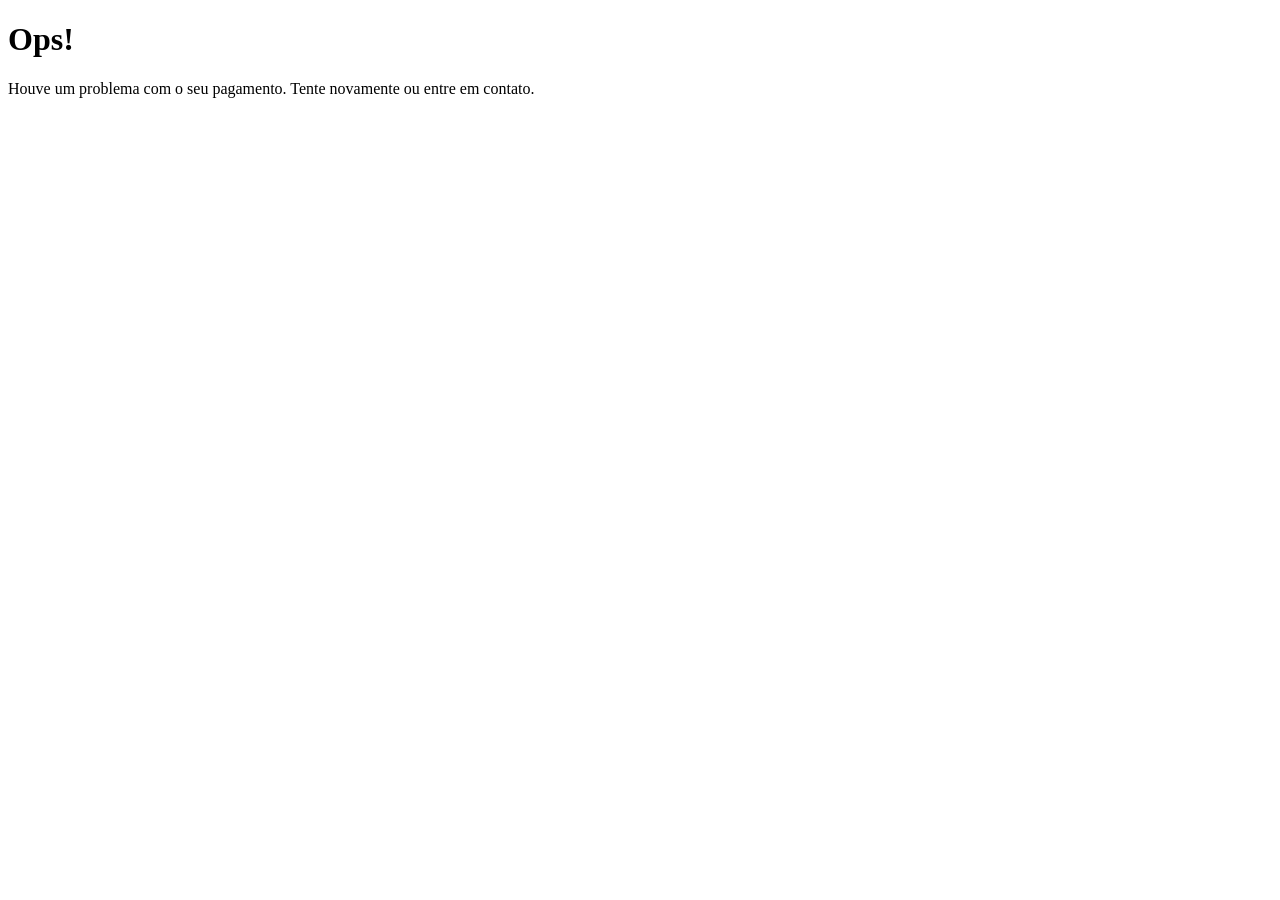
<file: infinityfree-demo/failure.html>
<!DOCTYPE html>
<html lang="pt-BR">
<head>
    <meta charset="UTF-8">
    <title>Pagamento Recusado</title>
</head>
<body>
    <h1>Ops!</h1>
    <p>Houve um problema com o seu pagamento. Tente novamente ou entre em contato.</p>
</body>
</html>
</file>
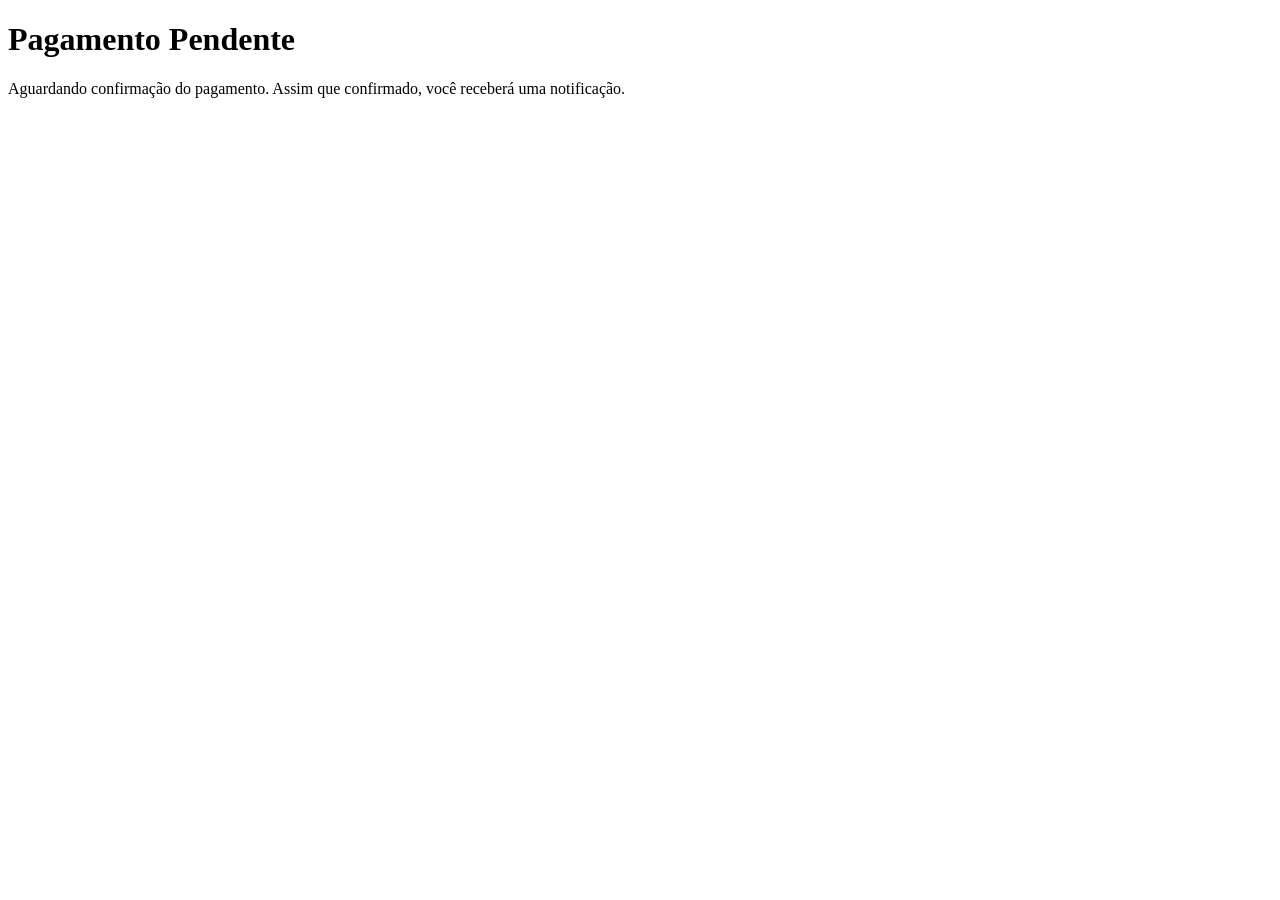
<file: infinityfree-demo/pending.html>
<!DOCTYPE html>
<html lang="pt-BR">
<head>
    <meta charset="UTF-8">
    <title>Pagamento Pendente</title>
</head>
<body>
    <h1>Pagamento Pendente</h1>
    <p>Aguardando confirmação do pagamento. Assim que confirmado, você receberá uma notificação.</p>
</body>
</html>
</file>
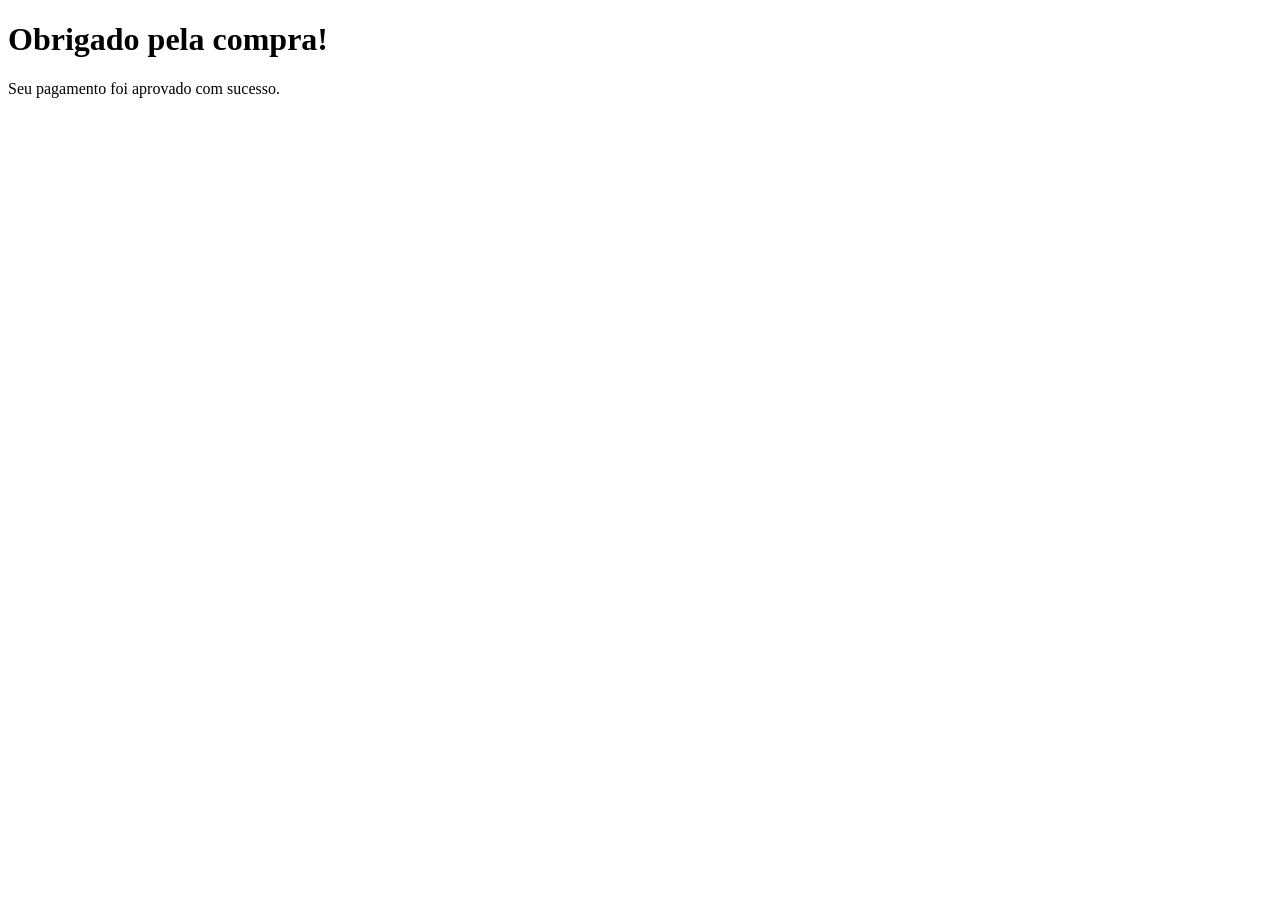
<file: infinityfree-demo/success.html>
<!DOCTYPE html>
<html lang="pt-BR">
<head>
    <meta charset="UTF-8">
    <title>Pagamento Aprovado</title>
</head>
<body>
    <h1>Obrigado pela compra!</h1>
    <p>Seu pagamento foi aprovado com sucesso.</p>
</body>
</html>
</file>
